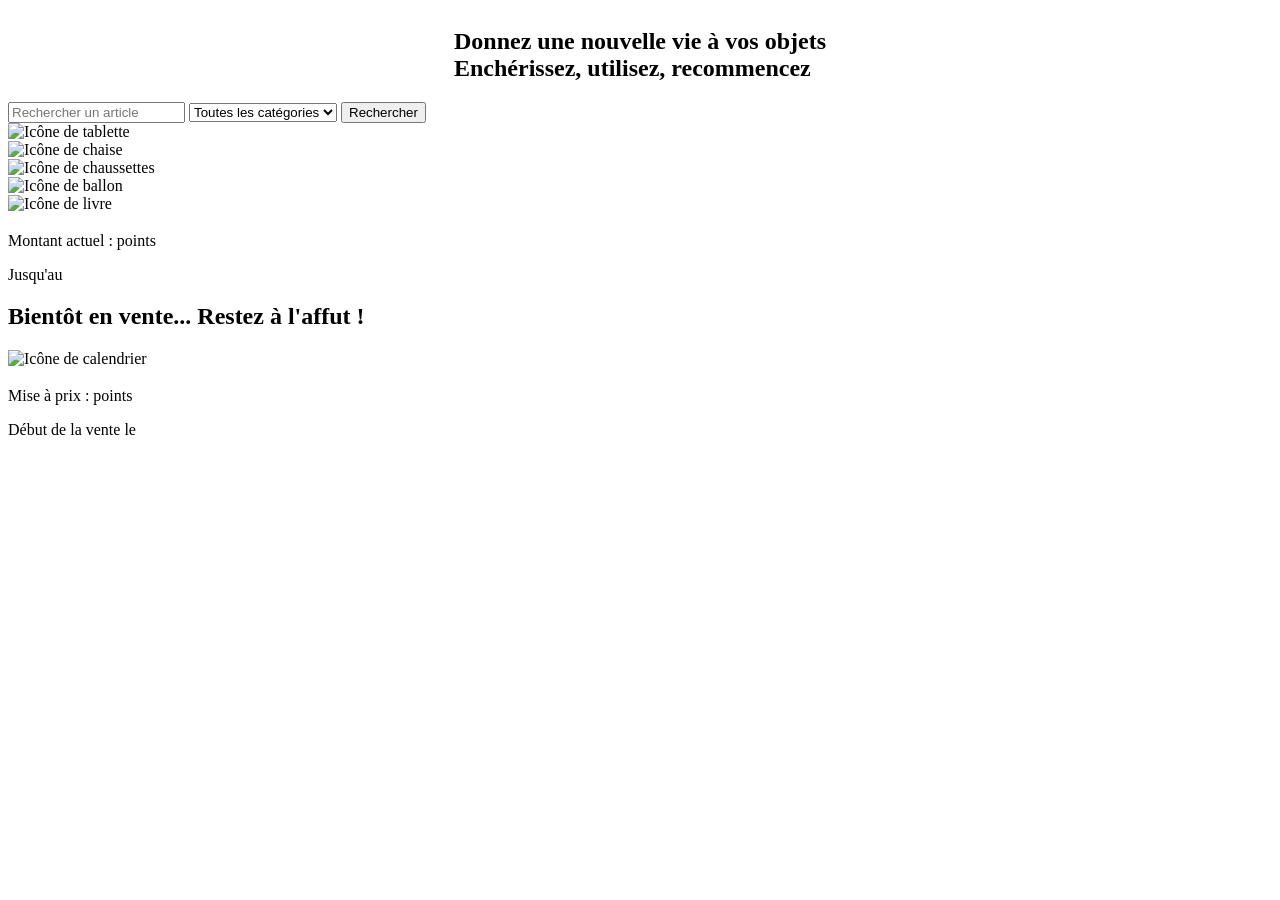
<file: src/main/resources/templates/index.html>
<!DOCTYPE html>

<div th:replace="~{fragments/layout :: layout(content= ~{::main}) }" xmlns:margin="http://www.w3.org/1999/xhtml">
    <main>
        <div style="display: flex; justify-content: center">
            <h2 class="baseline-index">Donnez une nouvelle vie à vos objets<br>
                Enchérissez, utilisez, recommencez</h2>
        </div>

        <div>
            <div class="filter-cate">
                <form th:action="@{/search}"
                      th:object="${searching}"
                      method="post">
<!--                    <label for="idSearch">Filtrer par catégorie</label>-->
                    <input type="text" th:field="*{label}" placeholder="Rechercher un article">
                    <select id="idSearch" th:field="*{category}">
                        <option value="NULL">Toutes les catégories</option>
                        <option th:each="item : ${listCategory}" th:value="${item.idCategory}"
                                th:text="${item.name}"></option>
                    </select>

                    <button class="button-filter-validate" type="submit">Rechercher</button>
                </form>
            </div>
        </div>

        <div>
            <div th:each="item : ${listArticle}">
                <a class="lien-box-article" th:href="@{/article/{id}(id=${item.idArticle})}">
                    <div th:class="'box-article cat-' + ${item.category.idCategory}">

                        <!-- Icône suivant la catégorie de l'article -->

                            <div th:switch="${item.category?.idCategory}">
                                <div th:case="1">
                                    <img class="icon-cate" th:src="@{/img/icon-info.svg}" alt="Icône de tablette">
                                </div>
                                <div th:case="2">
                                    <img class="icon-cate" th:src="@{/img/icon-furniture.svg}" alt="Icône de chaise">
                                </div>
                                <div th:case="3">
                                    <img class="icon-cate" th:src="@{/img/icon-clothes.svg}" alt="Icône de chaussettes">
                                </div>
                                <div th:case="4">
                                    <img class="icon-cate" th:src="@{/img/icon-sport.svg}" alt="Icône de ballon">
                                </div>
                                <div th:case="5">
                                    <img class="icon-cate" th:src="@{/img/icon-hobby.svg}" alt="Icône de livre">
                                </div>
                            </div>

                            <!-- Infos de l'article -->
                            <div>
                                <h3 th:text="${item.name}"></h3>
                                <p>Montant actuel : <span th:text="${item.finalPoint}"></span> points</p>
                            </div>
                        <div class="article-endingDate">
                            <p>Jusqu'au&nbsp;<span th:text="${#temporals.format(item.endingDate, 'dd-MM-yyyy') }"></span></p>
                        </div>
                    </div>
                </a>
            </div>
        </div>

        <!-- Liste des articles en vente prochainement (Statut CR) -->
        <div>
            <h2 class="soon-title">Bientôt en vente... Restez à l'affut !</h2>
            <div th:each="el : ${listArticleCR}" class="box-article-CR">
                <img class="icon-cate" th:src="@{/img/icon-calendar.svg}" alt="Icône de calendrier">
                <div>
                    <h3 th:text="${el.name}"></h3>
                    <p>Mise à prix : <span th:text="${el.originalPoint}"></span> points</p>
                </div>
                <div class="article-beginningdate">
                    <p>Début de la vente le <span th:text="${#temporals.format(el.beginningDate, 'dd-MM-yyyy') }"></span></p>
                </div>
            </div>
        </div>

    </main>
</div>
</file>
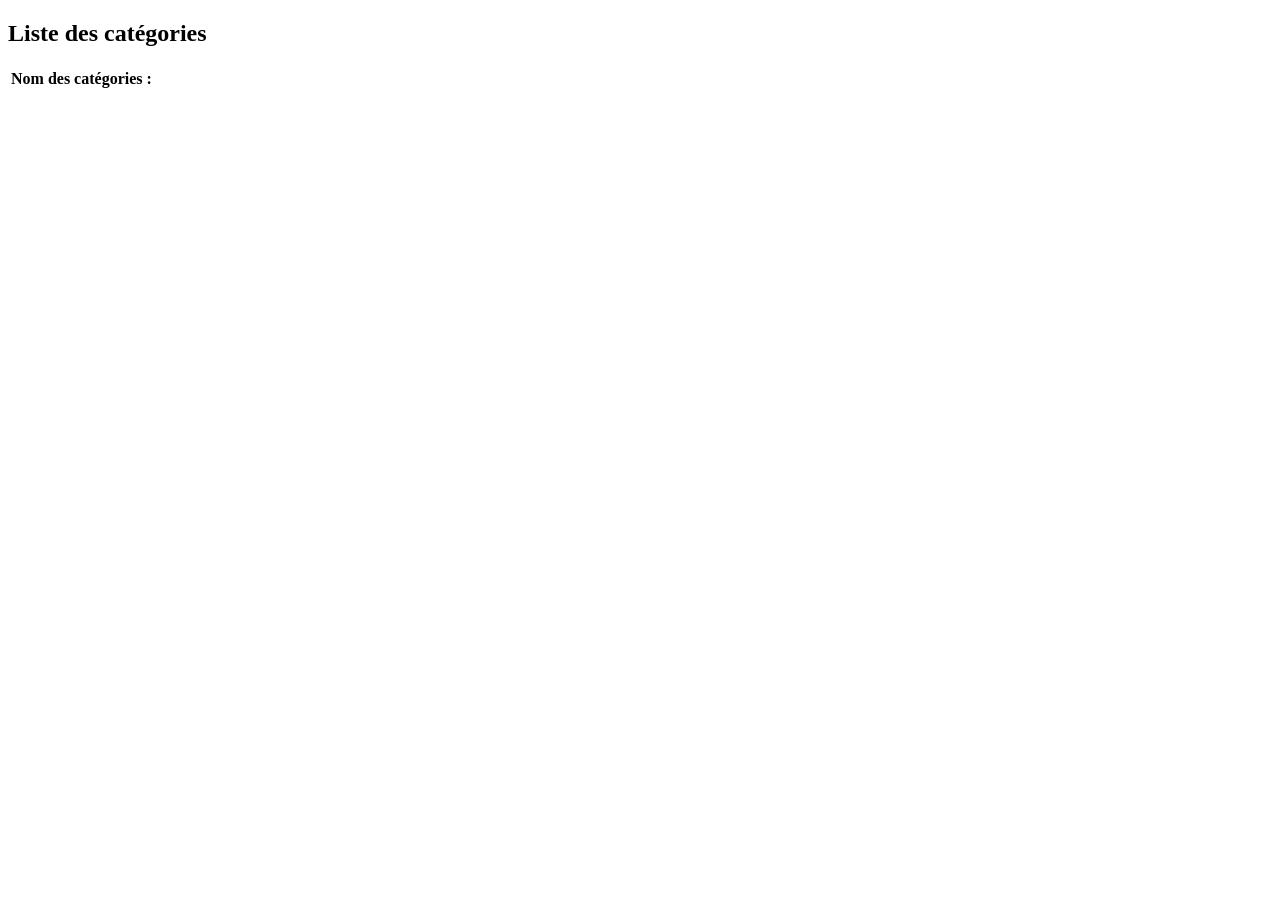
<file: src/main/resources/templates/addCategory.html>
<!DOCTYPE html>
<html th:replace="~{layout :: layout(~{::main})}">
<main>
    <h2>Liste des catégories</h2>

    <table>
        <tr>
            <th>
                Nom des catégories :
            </th>
        </tr>
        <tr th:each="cate : ${categoryList}">
            <td th:text="${cate.name}"></td>
        </tr>
    </table>
</main>

</html>
</file>
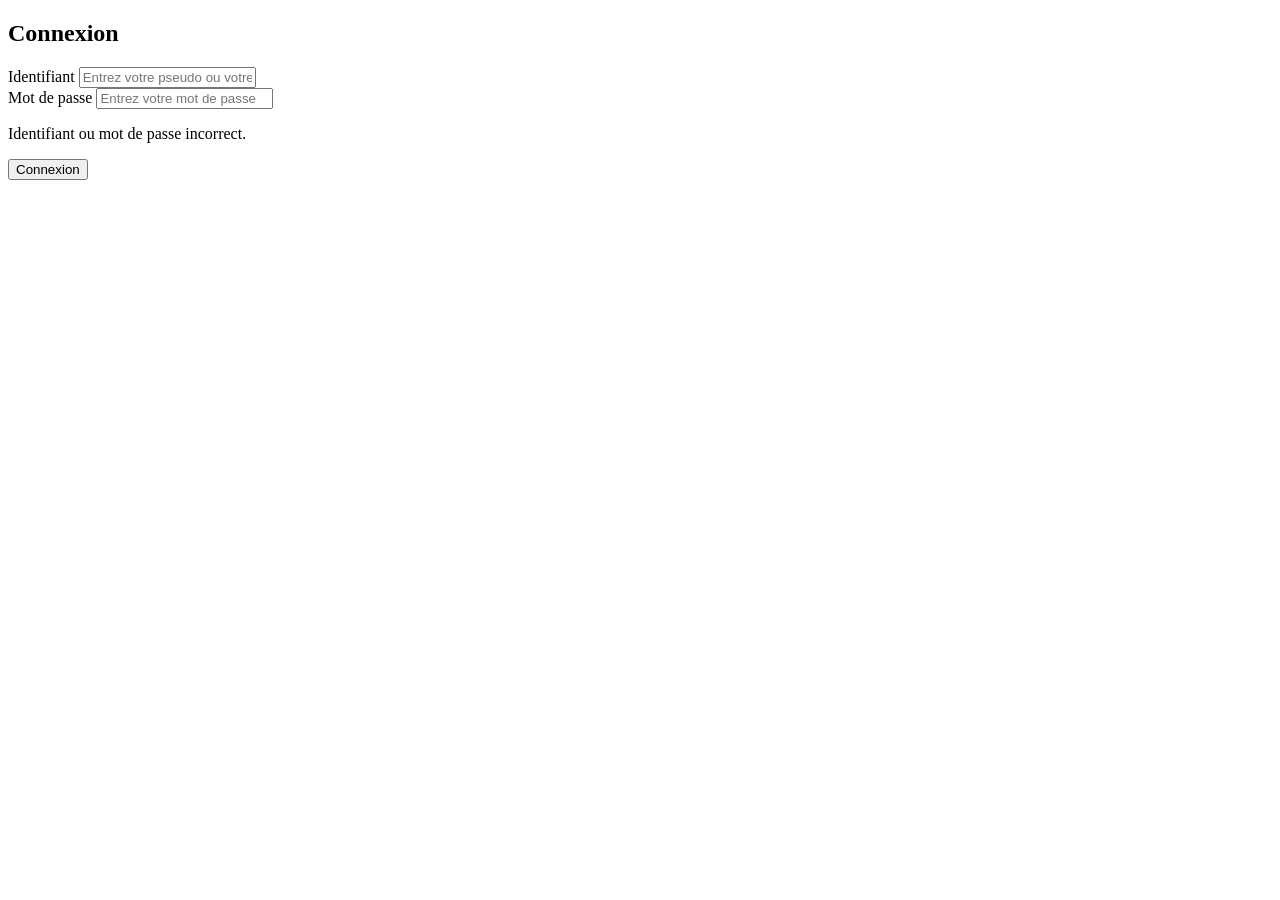
<file: src/main/resources/templates/connexion.html>
<!DOCTYPE html>
<div th:replace="~{fragments/layout :: layout(content= ~{::main}) }">
    <main>
        <h2>Connexion</h2>
        <!-- Formulaire de connexion envoyé en POST vers /connexion (Spring Security) -->
        <form class="form-login" method="post" th:action="@{/connexion}">

            <div>

                <!-- Champ pour l'identifiant (email ou pseudo) -->
                <label for="identifiantID">Identifiant</label>
                <input id="identifiantID" name="identify" placeholder="Entrez votre pseudo ou votre Email" type="text">
            </div>

            <div>
                <!-- Champ pour le mot de passe -->
                <label for="passwordID">Mot de passe</label>
                <input id="passwordID" name="password" type="password" placeholder="Entrez votre mot de passe">
            </div>


            <!-- Message d'erreur affiché si la connexion a échoué -->
            <p class="error-login" th:if="${param.error}">
                Identifiant ou mot de passe incorrect.
            </p>

            <!-- Bouton d'envoi du formulaire -->
            <button class="button-login-connexion" type="submit">Connexion</button>
        </form>
    </main>
</div>
</file>
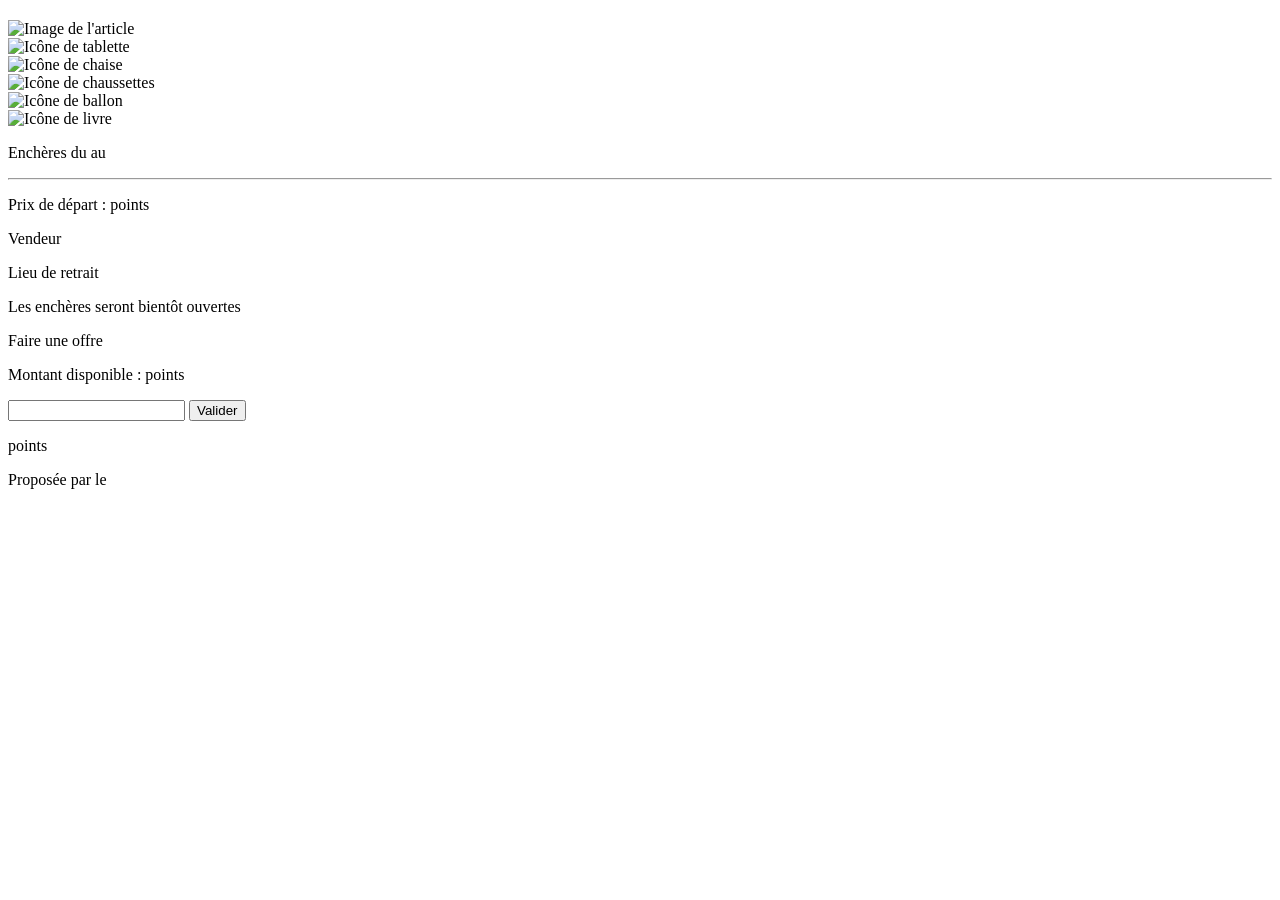
<file: src/main/resources/templates/details.html>
<!DOCTYPE html>

<div th:replace="~{fragments/layout :: layout(content= ~{::main}) }">
    <main>

        <h2 th:text="${article.name}"></h2>

        <div class="countdown"
             th:attr="data-end=${#temporals.format(article.endingDate, 'yyyy-MM-dd''T''HH:mm:ss')}">
        </div>

        <div class="conteneur-details-article"> <!-- Section des infos / 2 colonnes -->

            <div class="details-article">

                <!-- Image -->
                <div class="image-article">
                    <img alt="Image de l'article"
                         th:if="${article.imagePath != null}" th:src="${article.imagePath}">
                </div>

                <div class="details-article-infos"> <!-- 1ère colonne : infos de l'article -->

                    <div th:class="'details-article-cate cat-' + ${article.category.idCategory}">

                        <!-- Icône suivant la catégorie de l'article -->
                        <div th:switch="${article.category?.idCategory}">
                            <div th:case="1">
                                <img alt="Icône de tablette" class="icon-cate-detail" th:src="@{/img/icon-info.svg}">
                            </div>
                            <div th:case="2">
                                <img alt="Icône de chaise" class="icon-cate-detail" th:src="@{/img/icon-furniture.svg}">
                            </div>
                            <div th:case="3">
                                <img alt="Icône de chaussettes" class="icon-cate-detail"
                                     th:src="@{/img/icon-clothes.svg}">
                            </div>
                            <div th:case="4">
                                <img alt="Icône de ballon" class="icon-cate-detail" th:src="@{/img/icon-sport.svg}">
                            </div>
                            <div th:case="5">
                                <img alt="Icône de livre" class="icon-cate-detail" th:src="@{/img/icon-hobby.svg}">
                            </div>
                        </div>
                        <span th:text="${article.category.name}"></span>
                    </div>

                    <!-- Dates des enchères -->
                    <p class="details-article-dates">Enchères du
                        <span th:text="${#temporals.format(article.beginningDate, 'dd/MM/yyyy') }"></span>
                        au <span th:text="${#temporals.format(article.endingDate, 'dd/MM/yyyy') }"></span>
                    </p>

                    <hr class="details-article-divider">

                    <!-- Description -->
                    <p class="details-article-description" th:text="${article.description}"></p>
                    <p>Prix de départ : <span th:text="${article.originalPoint}"></span> points</p>

                    <!-- Infos sur le vendeur -->
                    <div class="article-detail-cartouches">
                        <p>Vendeur</p>
                    </div>
                    <p th:text="${article.seller.pseudo}"></p>

                    <!-- Infos sur le lieu de retrait -->
                    <div class="article-detail-cartouches">
                        <p>Lieu de retrait</p>
                    </div>
                    <p th:text="${article.getDeliveryAddress().address} + ', ' + ${article.getDeliveryAddress().zipCode} + ' ' + ${article.getDeliveryAddress().city}"></p>

                </div>
            </div>

            <div class="details-article-propositions">
                <!-- Deuxième colonne : les propositions (enchères) pour cet article -->

                <div class="box-create-proposition" th:if="${article.beginningDate} > ${localDateTime}">
                    <div>
                        <p>Les enchères seront bientôt ouvertes</p>
                    </div>
                </div>

                <div class="box-create-proposition"
                     th:if="( ${article.beginningDate}  < ${localDateTime} ) and ( ${article.endingDate} > ${localDateTime} ) and ${idUserConnected != article.seller.idUser}">
                    <div>
                        <p class="box-proposition-title">Faire une offre</p>
                        <p>Montant disponible : <span th:text="${userConnected?.walletPoint}"></span> points</p>
                    </div>
                    <form method="post" th:action="@{/article/{id}/addProposal(id=${article.idArticle})}"
                          th:object="${newProposal}">
                        <input class="input-proposition" id="PointProposal" name="pointProposal"
                               th:field="*{pointProposal}"
                               type="number">
                        <button class="button-proposition-validate" type="submit">Valider</button>
                        <div class="toast toast-error"
                             id="toast-error"
                             th:if="${errorMessage}"
                             th:text="${errorMessage}"></div>
                        <div class="toast toast-success"
                             id="toast-success"
                             th:if="${successMessage != null}"
                             th:text="${successMessage}"></div>
                    </form>
                </div>
                <div class="box-enchere-article" th:classappend="${el.ranking == 1 ? 'ranking1' : ''}"
                     th:each="el : ${listProposal}">
                    <div> <!-- Infos de la proposition -->
                        <p class="details-encheres-points"><span th:text="${el.pointProposal}"></span> points</p>
                        <p>Proposée par <span th:text="${el.buyer.pseudo}"></span>
                            le <span th:text="${#temporals.format(el.dateProposal, 'dd/MM/yyyy') }"></span></p>
                    </div>
                    <div> <!-- ranking -->
                        <p class="details-encheres-ranking" th:text="${el.ranking}"></p>
                    </div>
                </div>

            </div>

        </div>


    </main>
</div>
</file>
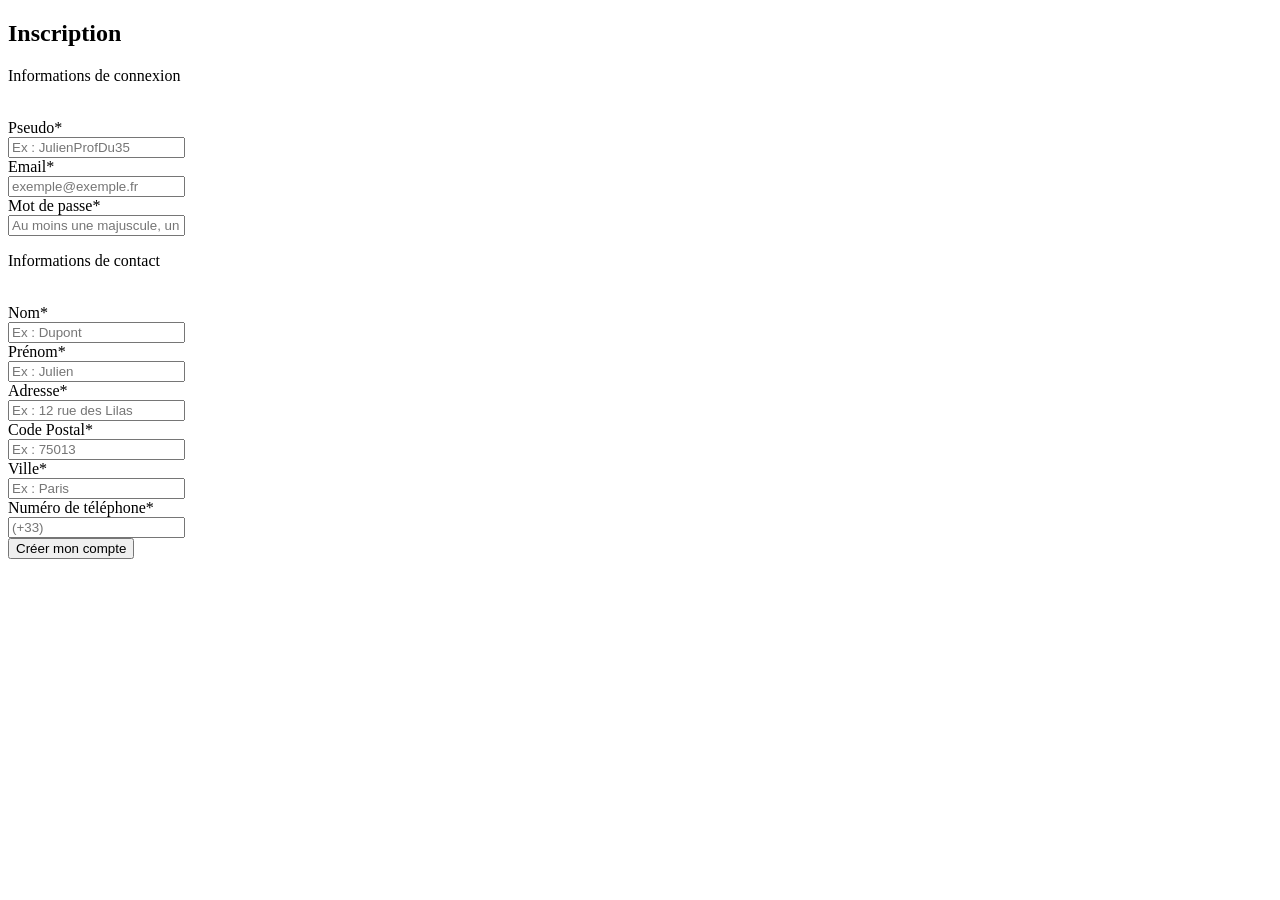
<file: src/main/resources/templates/inscription.html>
<!DOCTYPE html>

<div th:replace="~{fragments/layout :: layout(content= ~{::main}) }">

    <main>

        <h2>Inscription</h2>

        <form th:action="@{/inscription/new}"
              method="post"
              th:object="${newUser}"
              class="form-signin">

            <div class="form-col2">

                <p>Informations de connexion</p><br>

                <div>
                    <label for="pseudo">Pseudo*</label>
                </div>
                <div>
                    <input type="text" id="pseudo" name="pseudo" th:field="*{pseudo}"
                    placeholder="Ex : JulienProfDu35">
                </div>
                <div class="error-login" th:errors="*{pseudo}"></div>
                <div>
                    <label for="email">Email*</label>
                </div>
                <div>
                    <input type="text" id="email" name="email" th:field="*{email}"
                           placeholder="exemple@exemple.fr">
                </div>
                <div class="error-login" th:errors="*{email}"></div>
                <div>
                    <label for="password">Mot de passe*</label>
                </div>
                <div>
                    <input type="password" id="password" name="password" th:field="*{password}"
                           placeholder="Au moins une majuscule, un chiffre et un caractère spécial">
                </div>
                <div class="error-login" th:errors="*{password}"></div>
                <div class="error-login" th:each="err : ${#fields.errors('global')}" th:text="${err}"></div>
                <!-- Ajouter confirmation du password -->

            </div>

            <div class="form-col2">

                <p>Informations de contact</p><br>

                <div>
                    <label for="lastName">Nom*</label>
                </div>
                <div>
                    <input type="text" id="lastName" name="lastName" th:field="*{lastName}"
                           placeholder="Ex : Dupont">
                </div>
                <div class="error-login" th:errors="*{lastName}"></div>
                <div>
                    <label for="firstName">Prénom*</label>
                </div>
                <div>
                    <input type="text" id="firstName" name="firstName" th:field="*{firstName}"
                           placeholder="Ex : Julien">
                </div>
                <div class="error-login" th:errors="*{firstName}"></div>
                <div>
                    <label for="address">Adresse*</label>
                </div>
                <div>
                    <input type="text" id="address" name="address" th:field="*{address}"
                           placeholder="Ex : 12 rue des Lilas">
                </div>
                <div class="error-login" th:errors="*{address}"></div>
                <div class="form-souscol">
                    <div class="form-souscol2">
                        <div>
                            <label for="zipCode">Code Postal*</label>
                        </div>
                        <div>
                            <input type="text" id="zipCode" name="zipCode" th:field="*{zipCode}"
                                   placeholder="Ex : 75013">
                        </div>
                    </div>
                    <div class="form-souscol2">
                        <div>
                            <label for="city">Ville*</label>
                        </div>
                        <div>
                            <input type="text" id="city" name="city" th:field="*{city}"
                                   placeholder="Ex : Paris">
                        </div>
                    </div>
                </div>
                <div class="error-login" th:errors="*{zipCode}"></div>
                <div class="error-login" th:errors="*{city}"></div>
                <div>
                    <label for="phone">Numéro de téléphone*</label>
                </div>
                <div>
                    <input type="text" id="phone" name="phone" th:field="*{phone}"
                           placeholder="(+33)">
                </div>
                <div class="error-login" th:errors="*{phone}"></div>

            </div>

            <button class="button-signin-inscription" type="submit">Créer mon compte</button>


        </form>

    </main>

</div>
</file>
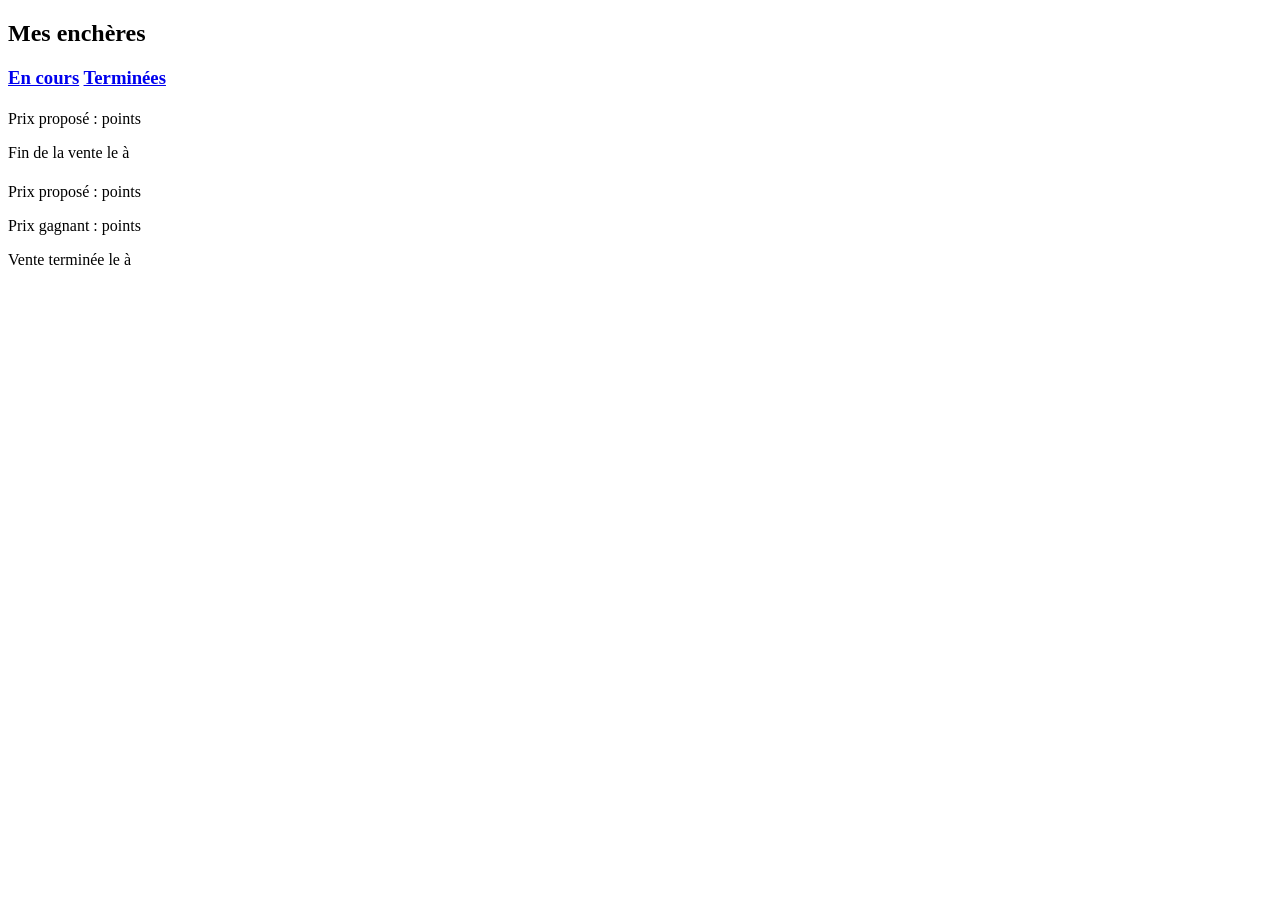
<file: src/main/resources/templates/mes-encheres.html>
<!DOCTYPE html>

<div data-th-replace="~{fragments/layout :: layout(content= ~{::main}) }">

  <main>

    <h2>Mes enchères</h2>

<!--    <h3 class="conteneur-nav-encheres-user">-->
<!--      <a href="#encheres-encours">En cours</a>-->
<!--      <a href="#encheres-terminees">Terminées</a>-->
<!--    </h3>-->

    <div class="encheres-user">

        <h3 class="conteneur-nav-encheres-user">
            <a href="#encheres-encours">En cours</a>
            <a href="#encheres-terminees">Terminées</a>
        </h3>

        <div class="conteneur-encheres-user" id="encheres-encours">

          <div th:each="el : ${proposalECList}" class="conteneur-encheres-user-col2">

            <a th:href="@{/article/{id}(id=${el.article.idArticle})}">

            <div class="box-enchere-user" th:classappend="${el.ranking == 1 ? 'ranking1' : ''}" >

                <div>
                  <h4 th:text="${el.article.getName()}"></h4>
                  <p><span class="gras">Prix proposé :</span> <span th:text="${el.pointProposal}"></span> points</p>
                  <p><span class="gras">Fin de la vente</span> le
                    <span th:text="${#temporals.format(el.article.endingDate, 'dd/MM/yyyy')}"></span>
                    à <span th:text="${#temporals.format(el.article.endingDate, 'HH:mm') }"></span>
                  </p>
                </div>

                <div> <!-- ranking -->
                  <p class="details-encheres-user-ranking" th:text="${el.ranking}"></p>
                </div>

            </div>
            </a>
          </div>
        </div>

        <div class="conteneur-encheres-user" id="encheres-terminees" >

          <div th:each="el : ${proposalVDLVList}" class="conteneur-encheres-user-col2">

              <a th:href="@{/article/{id}(id=${el.article.idArticle})}">

                <div class="box-enchere-user" th:classappend="${el.ranking == 1 ? 'ranking1' : ''}">

                    <div>
                        <h4 th:text="${el.article.getName()}"></h4>
                        <p><span class="gras">Prix proposé :</span> <span th:text="${el.pointProposal}"></span> points</p>
                        <p><span class="gras">Prix gagnant :</span> <span th:text="${el.article.getFinalPoint()}"></span> points</p>
                        <p><span class="gras">Vente terminée</span> le
                            <span th:text="${#temporals.format(el.article.endingDate, 'dd/MM/yyyy')}"></span>
                            à <span th:text="${#temporals.format(el.article.endingDate, 'HH:mm') }"></span>
                        </p>
                    </div>

                    <div> <!-- ranking -->
                        <p class="details-encheres-user-ranking" th:text="${el.ranking}"></p>
                    </div>

<!--                    -->
<!--                    <p th:text="${el.article.getName()}"></p>-->
<!--                    <p>Prix proposé : <span th:text="${el.pointProposal}"></span> point(s)</p>-->
<!--                    <p>Prix gagnant : <span th:text="${el.article.getFinalPoint()}"></span> point(s)</p>-->
<!--                    <p>Classement final : <span th:text="${el.ranking}"></span></p>-->
<!--                    <p>Vente terminée depuis le-->
<!--                      <span th:text="${#temporals.format(el.article.endingDate, 'dd/MM/yyyy')}"></span>-->
<!--                      à <span th:text="${#temporals.format(el.article.endingDate, 'HH:mm') }"></span>-->
<!--                    </p>-->

                </div>
              </a>
          </div>
        </div>

    </div>

  </main>

</div>
</file>
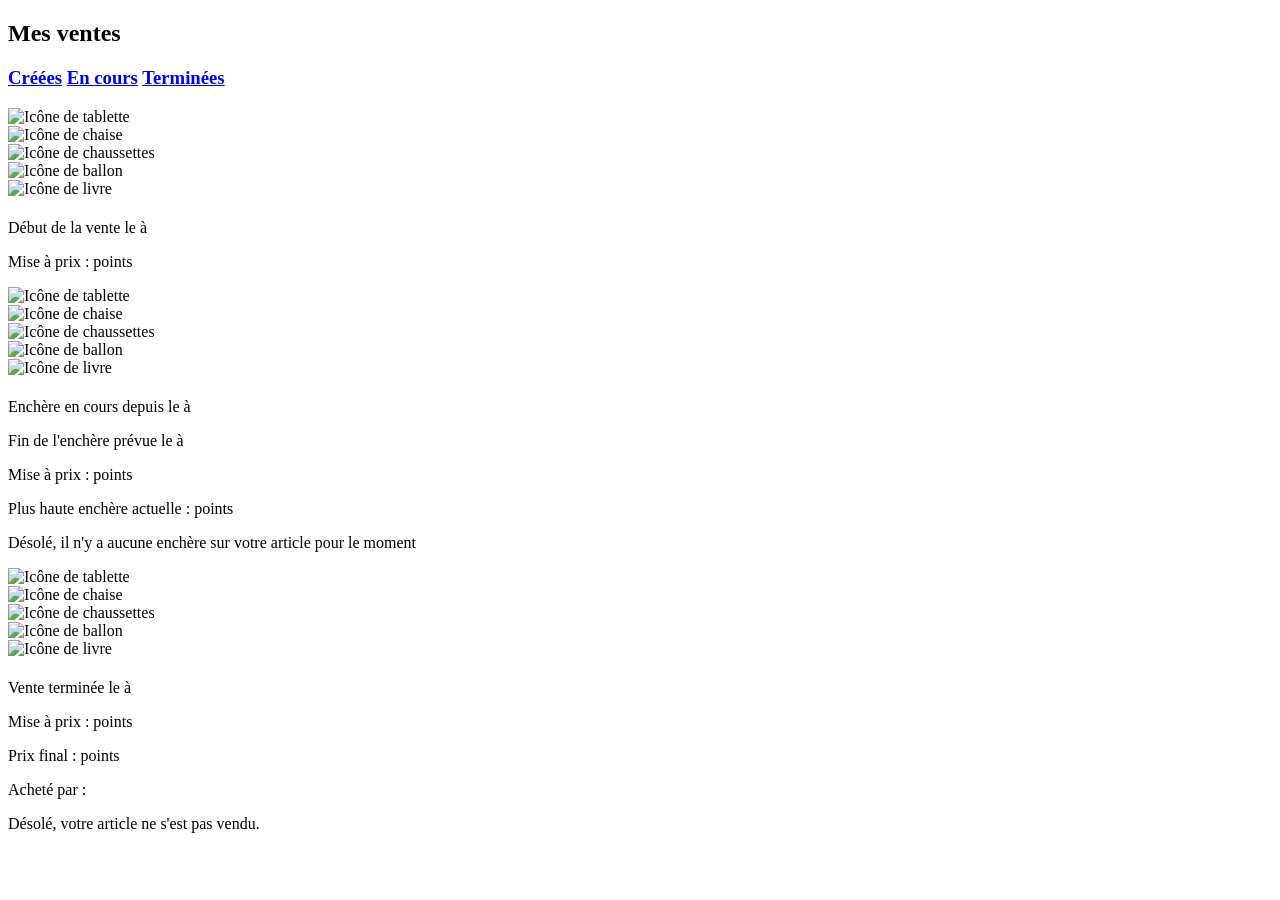
<file: src/main/resources/templates/mes-ventes.html>
<!DOCTYPE html>

<div data-th-replace="~{fragments/layout :: layout(content= ~{::main}) }">

    <main>

        <h2>Mes ventes</h2>

        <div class="ventes-user">

            <h3 class="conteneur-nav-ventes-user">
                <a href="#ventes-crees">Créées</a>
                <a href="#ventes-encours">En cours</a>
                <a href="#ventes-terminees">Terminées</a>
            </h3>

            <div class="conteneur-ventes-user" id="ventes-crees">

                <div class="toast toast-success"
                     id="toast-success"
                     th:if="${successMessage != null}"
                     th:text="${successMessage}"></div>

                <div th:each="el : ${articleCRList}" class="conteneur-ventes-user-col2">

                    <a th:href="@{/article/{id}(id=${el.idArticle})}">

                        <div th:class="'box-vente-user cat-' + ${el.category?.idCategory}">

                            <div th:switch="${el.category?.idCategory}">
                                <div th:case="1">
                                    <img class="icon-cate-vente" th:src="@{/img/icon-info.svg}" alt="Icône de tablette">
                                </div>
                                <div th:case="2">
                                    <img class="icon-cate-vente" th:src="@{/img/icon-furniture.svg}"
                                         alt="Icône de chaise">
                                </div>
                                <div th:case="3">
                                    <img class="icon-cate-vente" th:src="@{/img/icon-clothes.svg}"
                                         alt="Icône de chaussettes">
                                </div>
                                <div th:case="4">
                                    <img class="icon-cate-vente" th:src="@{/img/icon-sport.svg}" alt="Icône de ballon">
                                </div>
                                <div th:case="5">
                                    <img class="icon-cate-vente" th:src="@{/img/icon-hobby.svg}" alt="Icône de livre">
                                </div>
                            </div>

                            <div>
                                <h4 th:text="${el.getName()}"></h4>
                                <p><span class="gras">Début de la vente</span> le
                                    <span th:text="${#temporals.format(el.beginningDate, 'dd/MM/yyyy')}"></span>
                                    à <span th:text="${#temporals.format(el.beginningDate, 'HH:mm') }"></span>
                                <p><span class="gras">Mise à prix :</span> <span th:text="${el.originalPoint}"></span>
                                    points</p>
                            </div>
                        </div>
                    </a>

                </div>

            </div>

            <div class="conteneur-ventes-user" id="ventes-encours">

                <div th:each="el : ${articleECList}" class="conteneur-ventes-user-col2">

                    <a th:href="@{/article/{id}(id=${el.idArticle})}">

                        <div th:class="'box-vente-user cat-' + ${el.category?.idCategory}">

                            <div th:switch="${el.category?.idCategory}">
                                <div th:case="1">
                                    <img class="icon-cate-vente" th:src="@{/img/icon-info.svg}" alt="Icône de tablette">
                                </div>
                                <div th:case="2">
                                    <img class="icon-cate-vente" th:src="@{/img/icon-furniture.svg}"
                                         alt="Icône de chaise">
                                </div>
                                <div th:case="3">
                                    <img class="icon-cate-vente" th:src="@{/img/icon-clothes.svg}"
                                         alt="Icône de chaussettes">
                                </div>
                                <div th:case="4">
                                    <img class="icon-cate-vente" th:src="@{/img/icon-sport.svg}" alt="Icône de ballon">
                                </div>
                                <div th:case="5">
                                    <img class="icon-cate-vente" th:src="@{/img/icon-hobby.svg}" alt="Icône de livre">
                                </div>
                            </div>

                            <div>
                                <h4 th:text="${el.getName()}"></h4>
                                <p><span class="gras">Enchère en cours depuis </span>le
                                    <span th:text="${#temporals.format(el.beginningDate, 'dd/MM/yyyy')}"></span>
                                    à <span th:text="${#temporals.format(el.beginningDate, 'HH:mm') }"></span>
                                </p>
                                <p><span class="gras">Fin de l'enchère prévue</span> le
                                    <span th:text="${#temporals.format(el.endingDate, 'dd/MM/yyyy')}"></span>
                                    à <span th:text="${#temporals.format(el.endingDate, 'HH:mm') }"></span>
                                </p>
                                <p><span class="gras">Mise à prix :</span> <span
                                        th:text="${el.getOriginalPoint()}"></span> points</p>
                                <p th:if="${el.finalPoint > 0}">
                                    <span class="gras">Plus haute enchère actuelle :</span> <span
                                        th:text="${el.finalPoint}"></span> points
                                </p>
                                <p th:if="${el.finalPoint == 0}">Désolé, il n'y a aucune enchère sur votre article pour
                                    le moment</p>
                            </div>
                        </div>
                    </a>

                </div>

            </div>

            <div class="conteneur-ventes-user" id="ventes-terminees">

                <div th:each="el : ${articleVDLVList}" class="conteneur-ventes-user-col2">

                    <a th:href="@{/article/{id}(id=${el.idArticle})}">

                        <div th:class="'box-vente-user cat-' + ${el.category?.idCategory}">

                            <div th:switch="${el.category?.idCategory}">
                                <div th:case="1">
                                    <img class="icon-cate-vente" th:src="@{/img/icon-info.svg}" alt="Icône de tablette">
                                </div>
                                <div th:case="2">
                                    <img class="icon-cate-vente" th:src="@{/img/icon-furniture.svg}"
                                         alt="Icône de chaise">
                                </div>
                                <div th:case="3">
                                    <img class="icon-cate-vente" th:src="@{/img/icon-clothes.svg}"
                                         alt="Icône de chaussettes">
                                </div>
                                <div th:case="4">
                                    <img class="icon-cate-vente" th:src="@{/img/icon-sport.svg}" alt="Icône de ballon">
                                </div>
                                <div th:case="5">
                                    <img class="icon-cate-vente" th:src="@{/img/icon-hobby.svg}" alt="Icône de livre">
                                </div>
                            </div>

                            <div>
                                <h4 th:text="${el.getName()}"></h4>
                                <p><span class="gras">Vente terminée</span> le
                                    <span th:text="${#temporals.format(el.endingDate, 'dd/MM/yyyy')}"></span>
                                    à <span th:text="${#temporals.format(el.endingDate, 'HH:mm') }"></span>
                                <p><span class="gras">Mise à prix : </span><span th:text="${el.originalPoint}"></span>
                                    points</p>
                                <p><span class="gras">Prix final : </span><span th:text="${el.finalPoint}"></span>
                                    points</p>
                                <p th:if="${el.buyer != null}"><span class="gras">Acheté par :</span> <span
                                        th:text="${el.buyer.pseudo}"></span></p>
                                <p th:if="${el.buyer == null}">Désolé, votre article ne s'est pas vendu.</p>
                            </div>
                        </div>
                    </a>

                </div>

            </div>

        </div>

    </main>

</div>
</file>
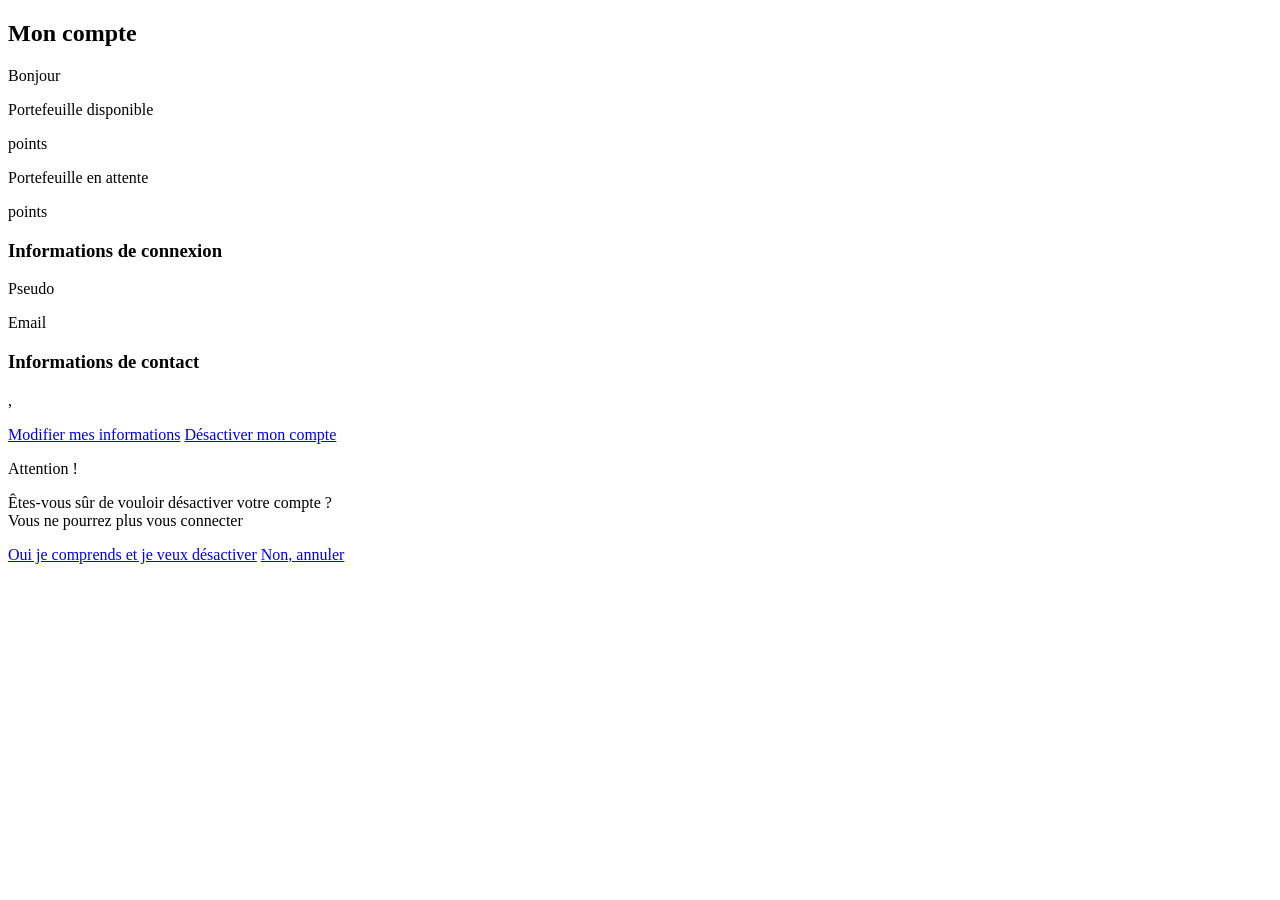
<file: src/main/resources/templates/mon-compte.html>
<!DOCTYPE html>

<div data-th-replace="~{fragments/layout :: layout(content= ~{::main}) }" xmlns:sec="http://www.w3.org/1999/xhtml">

    <main>

        <div th:object="${userConnected}">

            <h2>Mon compte</h2>
            <p class="message-bonjour">Bonjour <span th:text="*{firstName}"></span></p>

            <div class="conteneur-compte-user">

                <div class="wallet">
                    <div class="wallet-col">
                        <p class="titre-portefeuille">Portefeuille disponible</p>
                        <p class="montant-portefeuille"> <span th:text="*{walletPoint}"></span> points</p>
                    </div>
                    <div class="wallet-col">
                        <p class="titre-portefeuille">Portefeuille en attente</p>
                        <p class="montant-portefeuille"> <span th:text="*{walletPending}"></span> points</p>
                    </div>
                </div>

                <div class="conteneur-infos-user">

                    <div class="info-connexion">
                        <h3>Informations de connexion</h3>
                        <p class="space-info"><span class="sous-titre-infos">Pseudo</span><span th:text="*{pseudo}"></span></p>
                        <p><span class="sous-titre-infos">Email</span><span th:text="*{email}"></span></p>
                    </div>

                    <div class="info-contact">
                        <h3>Informations de contact</h3>
                        <p><span th:text="*{firstName}"></span> <span th:text="*{lastName}"></span></p>
                        <p><span th:text="*{address}"></span>, <span th:text="*{zipCode}"></span> <span th:text="*{city}"></span></p>
                        <p><span th:text="*{phone}"></span></p>
                    </div>
                </div>

                <span class="buttons-compte">
                    <a class="button-modification-compte" href="/mon-compte/update">Modifier mes informations</a>
                    <a class="button-suppression-compte" href="#modaleConfirmationDesactivate">Désactiver mon compte</a>
                </span>

            </div>

        </div>

        <!-- Modale pour la confirmation de désactivation -->
        <div id="modaleConfirmationDesactivate" class="modal">
            <a href="#" class="overlay"></a>
            <div class="modal_content">
                <p class="titre-attention">Attention !</p>
                <p class="texte-attention">Êtes-vous sûr de vouloir désactiver votre compte ?<br>
                    Vous ne pourrez plus vous connecter</p>
                <a class="bouton-suppression-validation" href="/mon-compte/desactivate">Oui je comprends et je veux désactiver</a>
                <a class="bouton-suppression-annulation" href="#">Non, annuler</a>
            </div>

        </div>

    </main>

</div>
</file>
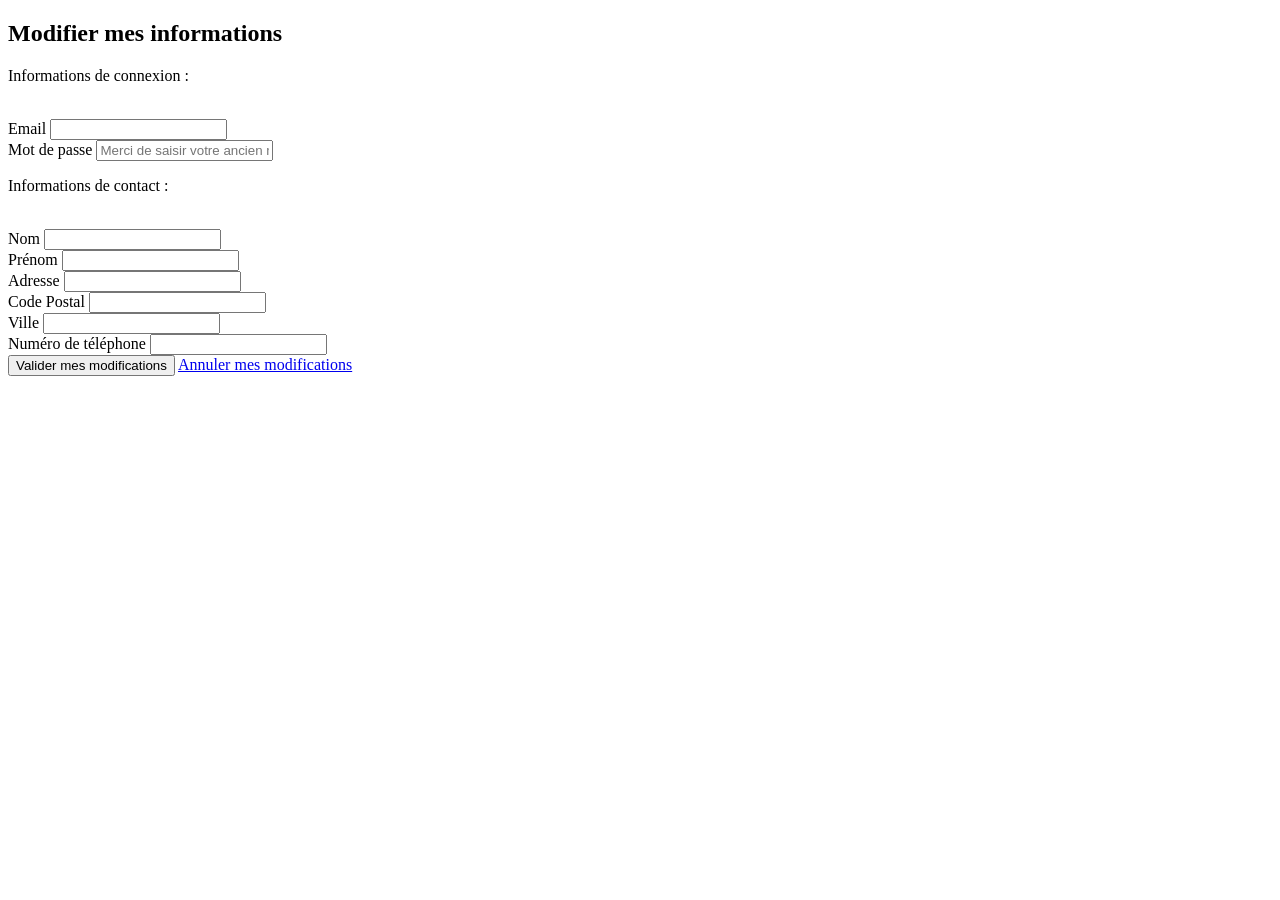
<file: src/main/resources/templates/update-compte.html>
<!DOCTYPE html>

<div th:replace="~{fragments/layout :: layout(content= ~{::main}) }">

  <main>

    <h2>Modifier mes informations</h2>

    <form th:action="@{/mon-compte/update-post}"
          method="post"
          th:object="${userConnected}"
          class="form-signin">

      <input type="hidden" th:field="*{idUser}">
      <input type="hidden" th:field="*{walletPending}">
      <input type="hidden" th:field="*{walletPoint}">
      <input type="hidden" th:field="*{actif}">
      <input type="hidden" th:field="*{pseudo}">

      <div class="form-col2">
          <p>Informations de connexion :</p><br>

        <div class="error-login" th:each="err : ${#fields.errors('global')}" th:text="${err}"></div>

          <div>
            <label for="email">Email</label>
            <input type="text" id="email" name="email" th:field="*{email}">
          </div>
          <div class="error-login" th:errors="*{email}"></div>

          <div class="error-login" th:each="err : ${#fields.errors('global')}" th:text="${err}"></div>

          <div>
            <label for="password">Mot de passe</label>
            <input type="password" id="password" name="password" th:field="*{password}" placeholder="Merci de saisir votre ancien mot de passe ou de le changer">
          </div>
          <div class="error-login" th:errors="*{password}"></div>
      </div>

      <div class="form-col2">

          <p>Informations de contact :</p><br>

          <div>
            <label for="lastName">Nom</label>
            <input type="text" id="lastName" name="lastName" th:field="*{lastName}">
          </div>
          <div class="error-login" th:errors="*{lastName}"></div>

          <div>
            <label for="firstName">Prénom</label>
            <input type="text" id="firstName" name="firstName" th:field="*{firstName}">
          </div>
          <div class="error-login" th:errors="*{firstName}"></div>

          <div>
            <label for="address">Adresse</label>
            <input type="text" id="address" name="address" th:field="*{address}">
          </div>
          <div class="error-login" th:errors="*{address}"></div>

          <div>
            <label for="zipCode">Code Postal</label>
            <input type="text" id="zipCode" name="zipCode" th:field="*{zipCode}">
          </div>
          <div class="error-login" th:errors="*{zipCode}"></div>

          <div>
            <label for="city">Ville</label>
            <input type="text" id="city" name="city" th:field="*{city}">
          </div>
          <div class="error-login" th:errors="*{city}"></div>

          <div>
            <label for="phone">Numéro de téléphone</label>
            <input type="text" id="phone" name="phone" th:field="*{phone}">
          </div>
          <div class="error-login" th:errors="*{phone}"></div>

      </div>

      <span class="buttons-update">
        <button type="submit" class="button-modification-validation">Valider mes modifications</button>
        <a href="/mon-compte" class="button-modification-annulation">Annuler mes modifications</a>
      </span>

    </form>

  </main>

</div>
</file>
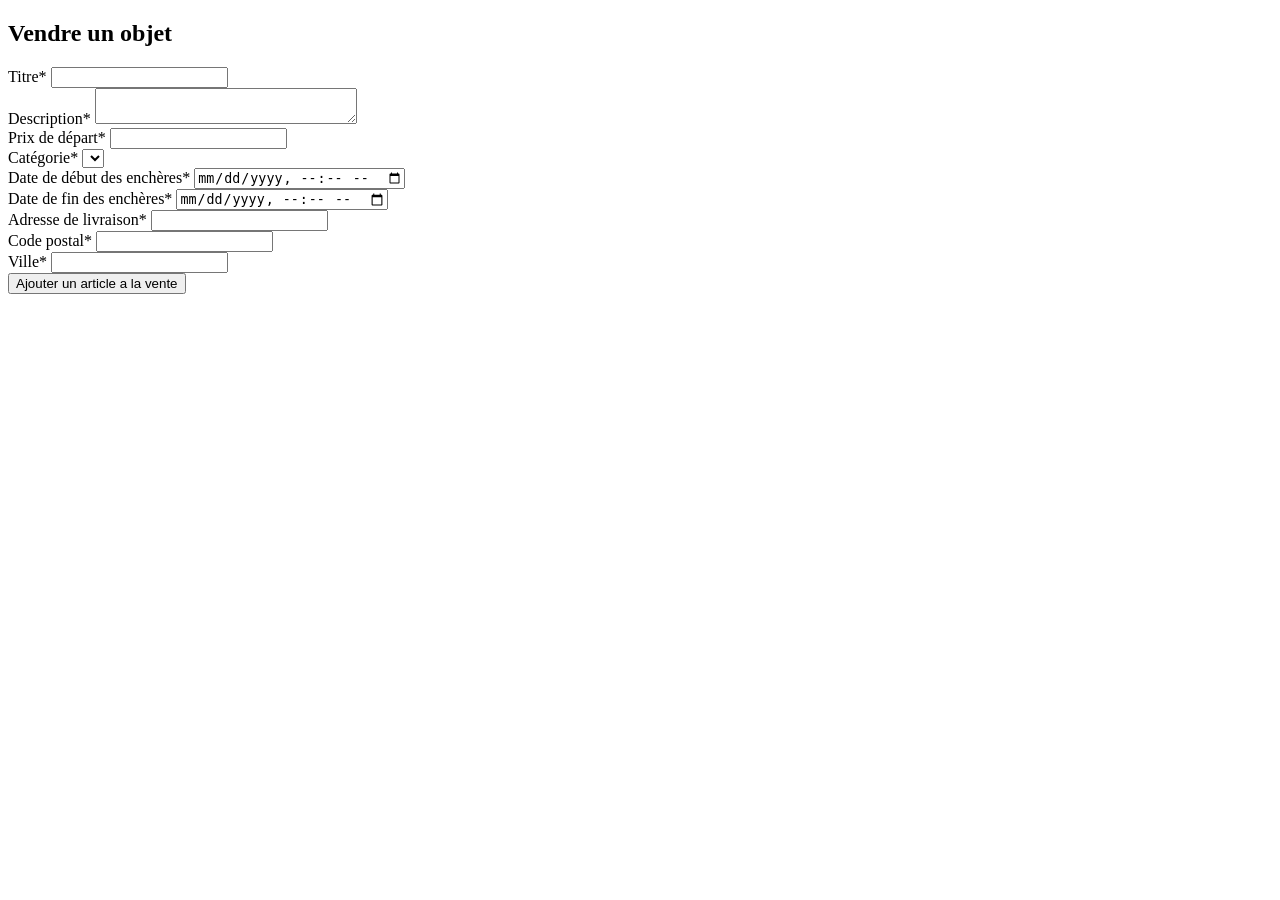
<file: src/main/resources/templates/vendre.html>
<!DOCTYPE html>
<div data-th-replace="~{fragments/layout :: layout(content= ~{::main}) }">
    <main>
        <h2>Vendre un objet</h2>
        <div class="error-login" th:if="${errorMessage}">
            <p th:text="${errorMessage}"></p>
        </div>
        <form method="post" th:action="@{/vendre/add}" th:object="${articleDTO}" class="form-signin">
            <div class="form-col2">
                <div>
                    <label for="idName">Titre*</label>
                    <input id="idName" th:field="*{name}" type="text">
                </div>
                <div class="error-login" th:errors="*{name}"></div>
                <div>
                    <label for="idDescription">Description*</label>
                    <textarea cols="30" id="idDescription" name="address" rows="2" th:field="*{description}"></textarea>
                </div>
                <div class="error-login" th:errors="*{description}"></div>
                <div>
                    <label for="idOriginalPoint">Prix de départ*</label>
                    <input id="idOriginalPoint" th:field="*{originalPoint}" type="number">
                </div>
                <div class="vendre-cate">
                    <label for="idCategory">Catégorie*</label>
                    <select id="idCategory" name="" th:field="*{category}">
                        <option th:each="c : ${categoryList}" th:text="${c.name}" th:value="${c.idCategory}"></option>
                    </select>
                </div>
            </div>
            <div class="form-col2">
                <div>
                    <label for="idBeginningDate">Date de début des enchères*</label>
                    <input id="idBeginningDate" th:field="*{beginningDate}" type="datetime-local">
                </div>
                <div class="error-login" th:errors="*{beginningDate}"></div>
                <div>
                    <label for="idEndingDate">Date de fin des enchères*</label>
                    <input id="idEndingDate" th:field="*{endingDate}" type="datetime-local">
                    <div class="error-login" th:if="${#fields.hasErrors('endingDate')}" th:errors="*{endingDate}"></div>
                </div>
                <div>
                    <label for="idAddress">Adresse de livraison*</label>
                    <input id="idAddress" th:field="*{address}">
                </div>
                <div class="error-login" th:errors="*{address}"></div>
                <div>
                    <label for="idZipCode">Code postal*</label>
                    <input id="idZipCode" th:field="*{zipCode}" type="text">
                </div>
                <div class="error-login" th:errors="*{zipCode}"></div>
                <div>
                    <label for="idCity">Ville*</label>
                    <input id="idCity" th:field="*{city}" type="text">
                </div>
                <div class="error-login" th:errors="*{city}"></div>
            </div>
            <button class="button-signin-inscription" type="submit"> Ajouter un article a la vente</button>
        </form>
    </main>
</div>
</file>
